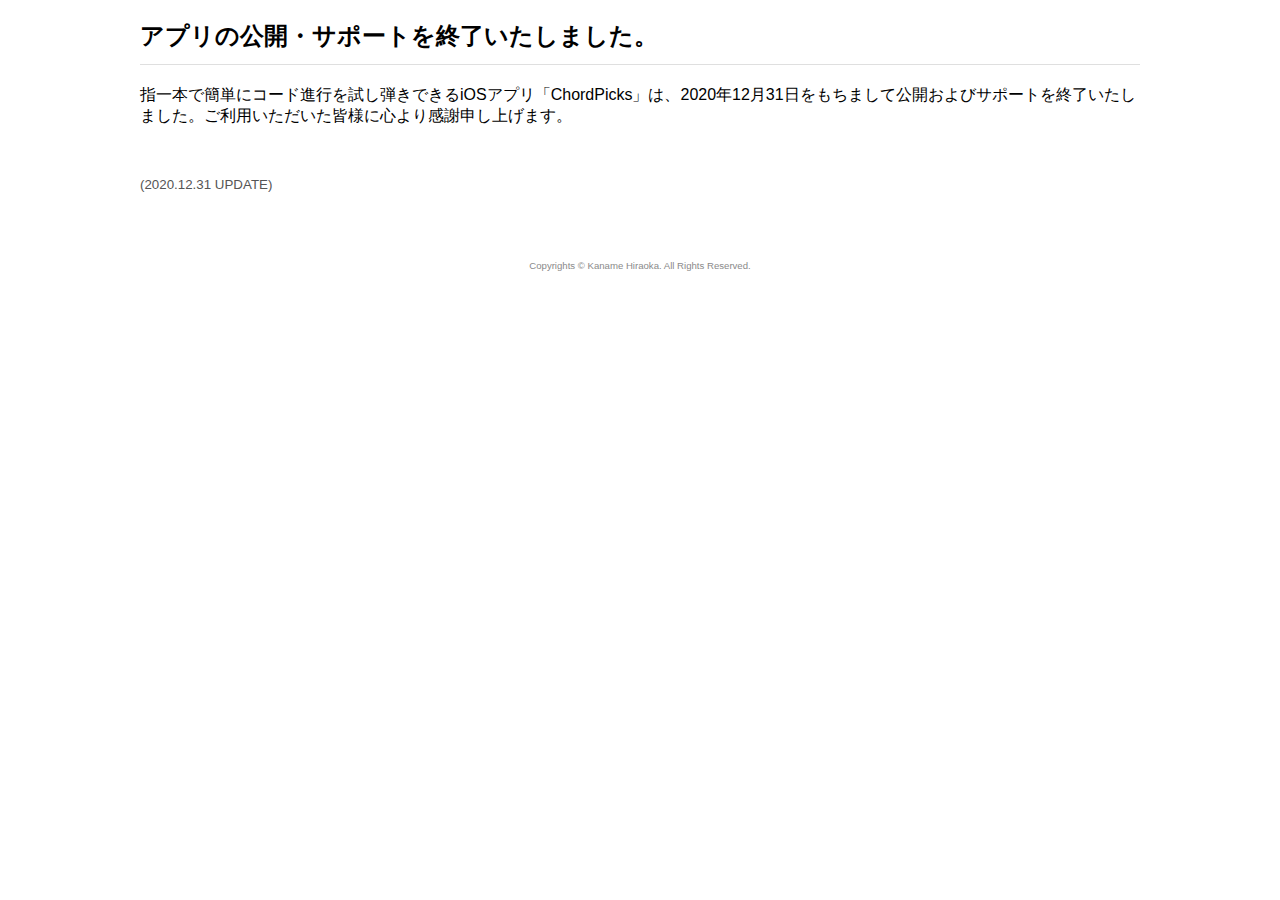
<file: app/chordpicks/privacy/index.html>
<!DOCTYPE html>
<html lang="ja">
<head>

	<meta charset="utf-8">
	<meta name="viewport" content="width=device-width, initial-scale=1, minimum-scale=1, maximum-scale=1, user-scalable=no">
	<meta name="format-detection" content="telephone=no">

	<title>プライバシーポリシー | ChordPicks</title>

	<link rel="stylesheet" type="text/css" href="../../../css/style.css">

</head>
<body>

	<div id="contents">
		
		<!-- main -->
		<div id="main">

			<div class="container">

				<section>
					<div class="section">

						<h2>アプリの公開・サポートを終了いたしました。</h2>
						<p>指一本で簡単にコード進行を試し弾きできるiOSアプリ「ChordPicks」は、2020年12月31日をもちまして公開およびサポートを終了いたしました。ご利用いただいた皆様に心より感謝申し上げます。</p>
						
					</div>
				</section>
				
				<section>
					<div class="section">

						<p><small>(2020.12.31 UPDATE)</small></p>

					</div>
				</section>
				
			</div>
			
		</div>

		<!-- footer -->
		<div id="footer">

			<div class="container">

				<span id="copyrights">Copyrights &copy; Kaname Hiraoka. All Rights Reserved.</span>
				
			</div>
			
		</div>

	</div>

</body>
</html>
</file>
<file: css/style.css>
@charset "utf-8";

/* text */

body {
	font-family:
		"Helvetica Neue",
		Arial,
		"Hiragino Kaku Gothic ProN",
		"Hiragino Sans",
		Meiryo,
		sans-serif;
	word-break: break-all;
}

h1 {
	margin-bottom: 1.5em;
}

h2 {
	padding-bottom: 0.5em;
	border-bottom: 1px solid #dfdfdf;
}

small {
	color: #555555;
}

/* layout */

div.container {
	margin: 0 auto;
	width: calc(100% - 2em);
}

div.section {
	margin-bottom: 3em;
}

@media screen and (min-width: 1000px) {

	div.container {
		width: 1000px;
	}

}

/* footer */

div#footer span#copyrights {
	display: block;
	padding: 2em 0;
	width: 100%;
	text-align: center;
	font-size: 60%;
	color: #8a8a8a;
}
</file>
